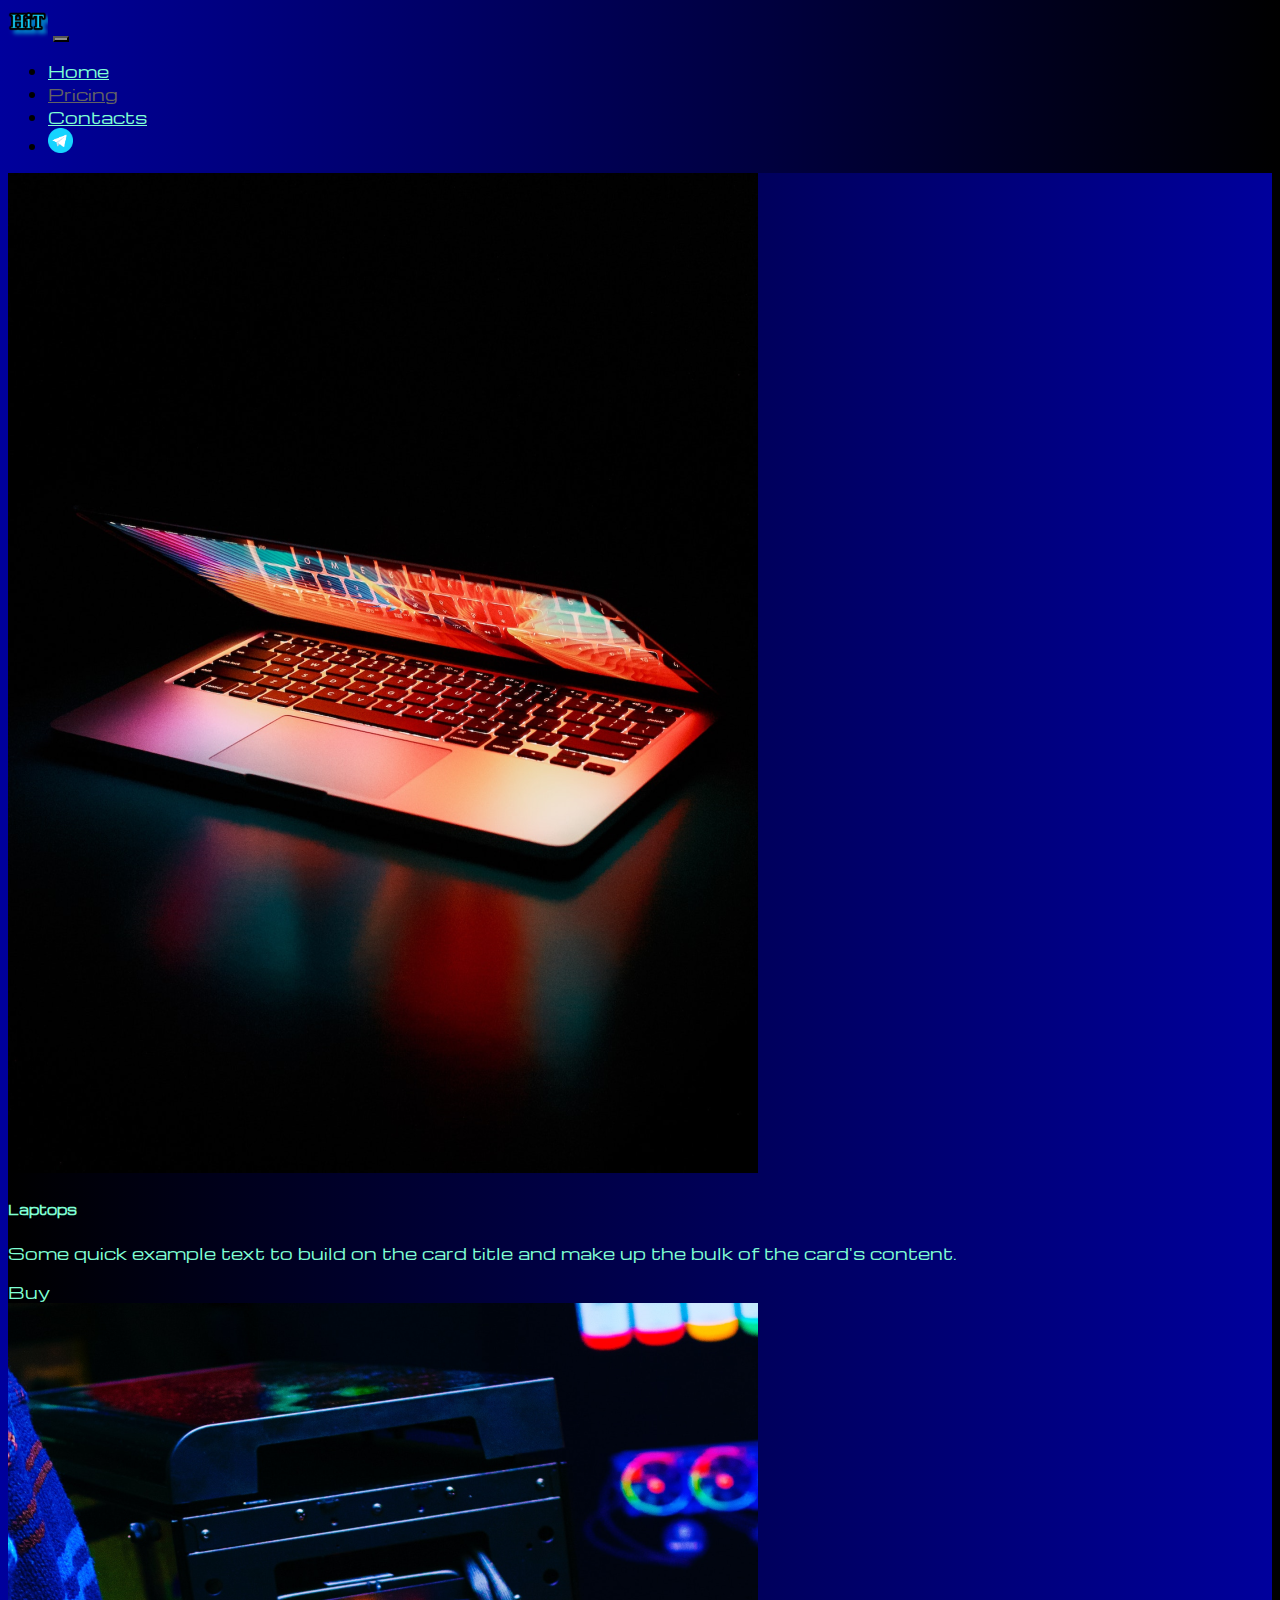
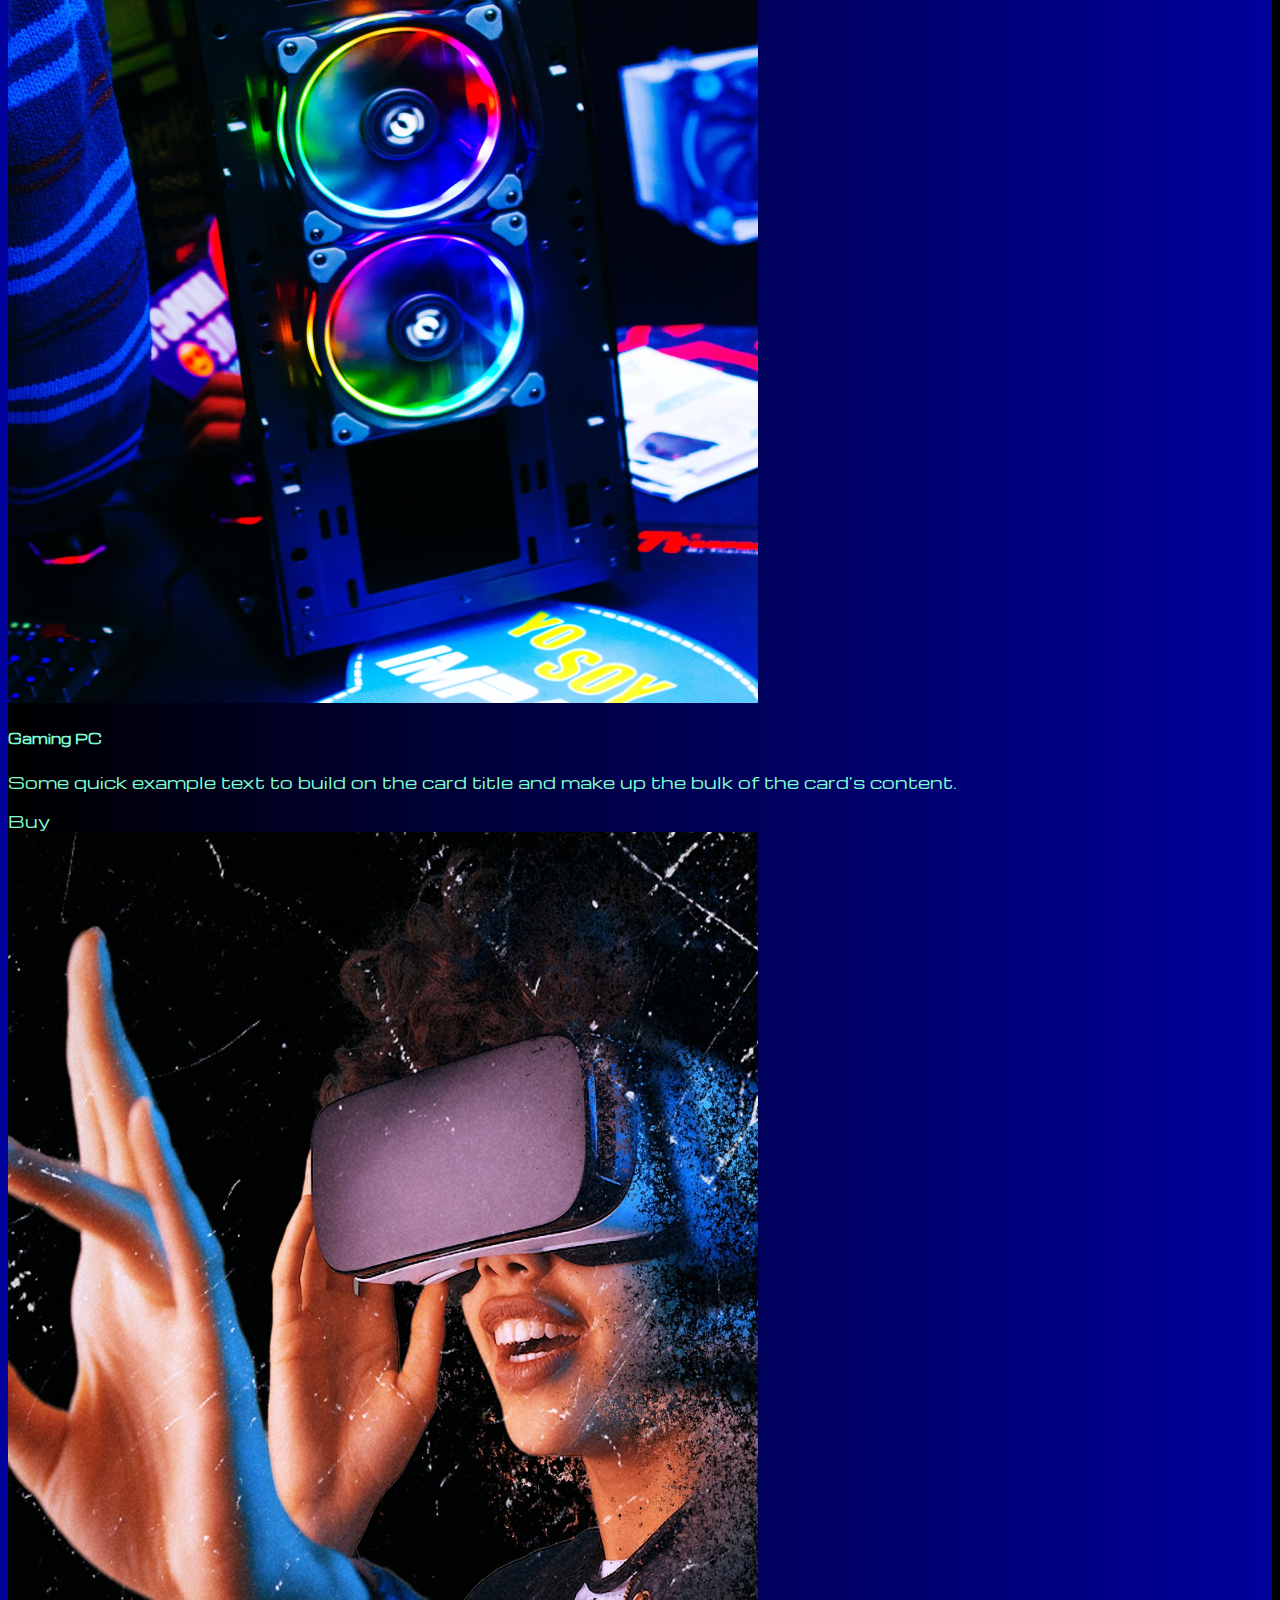
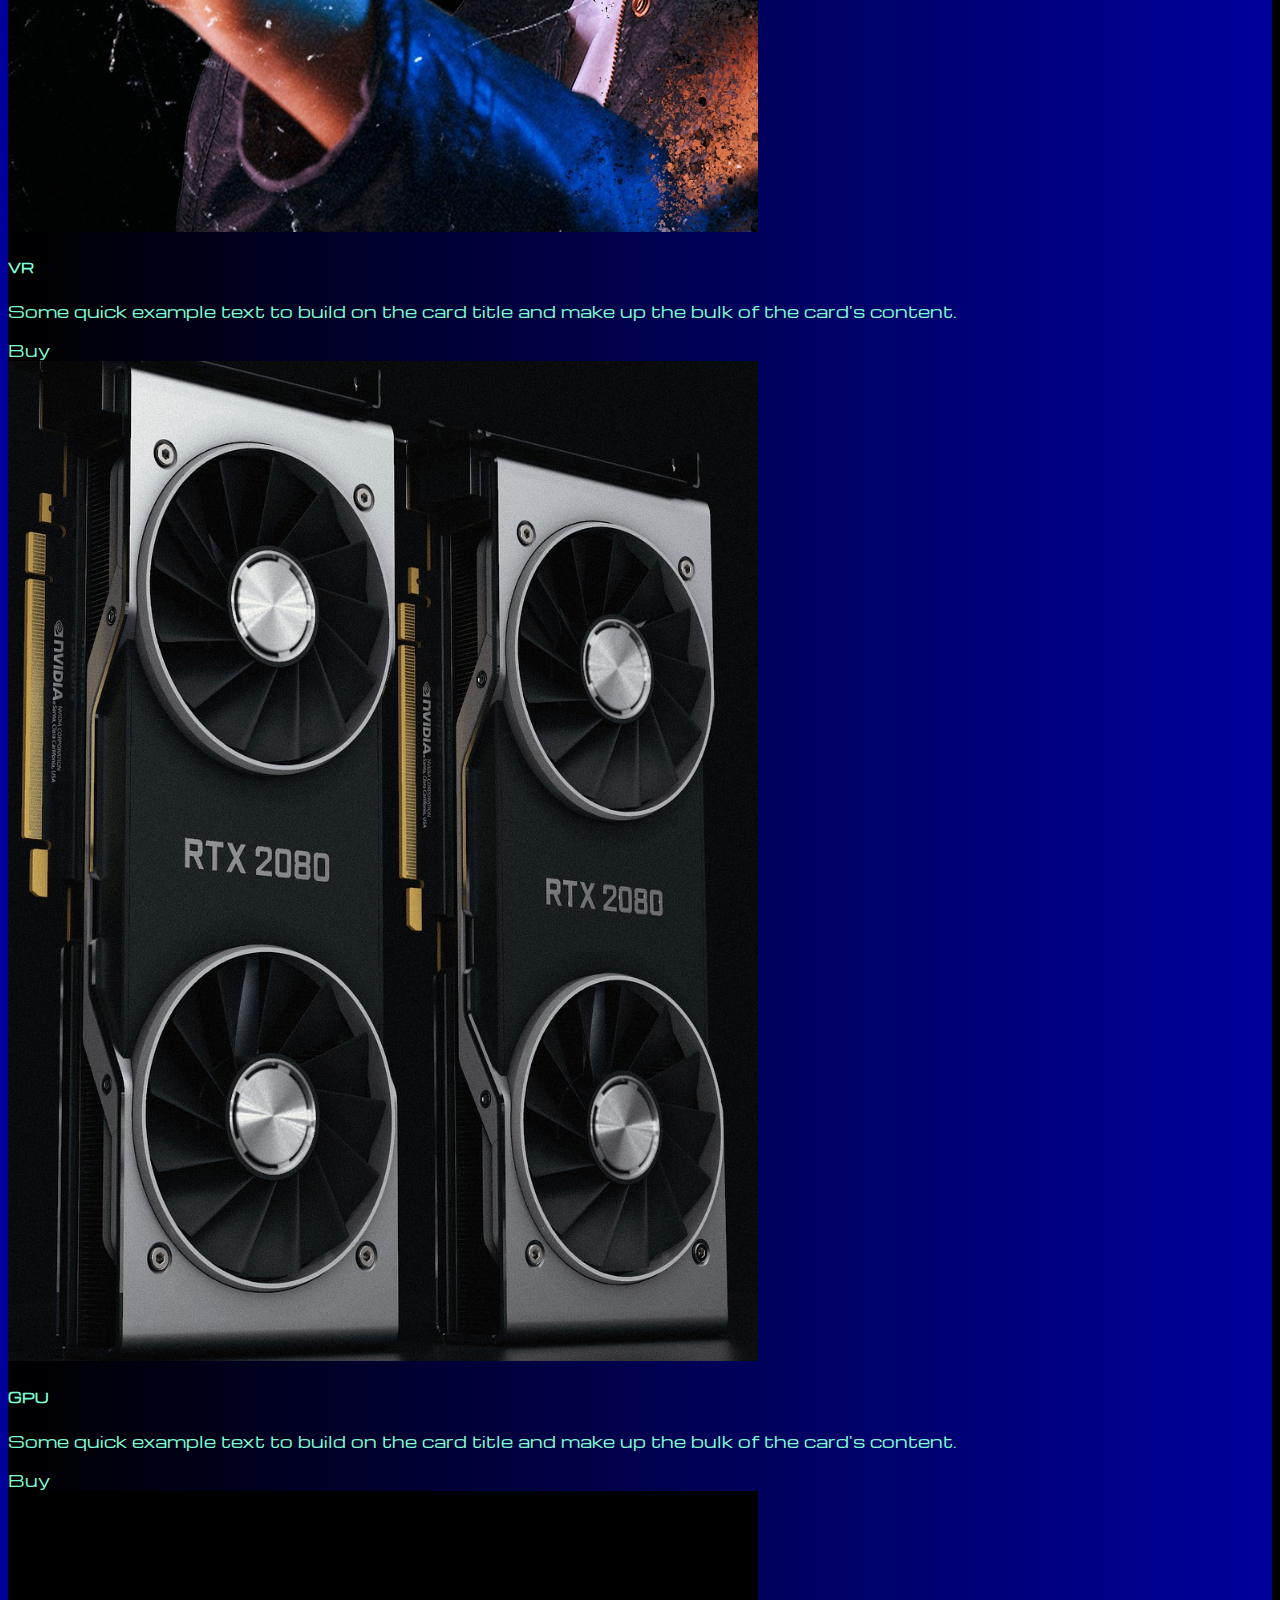
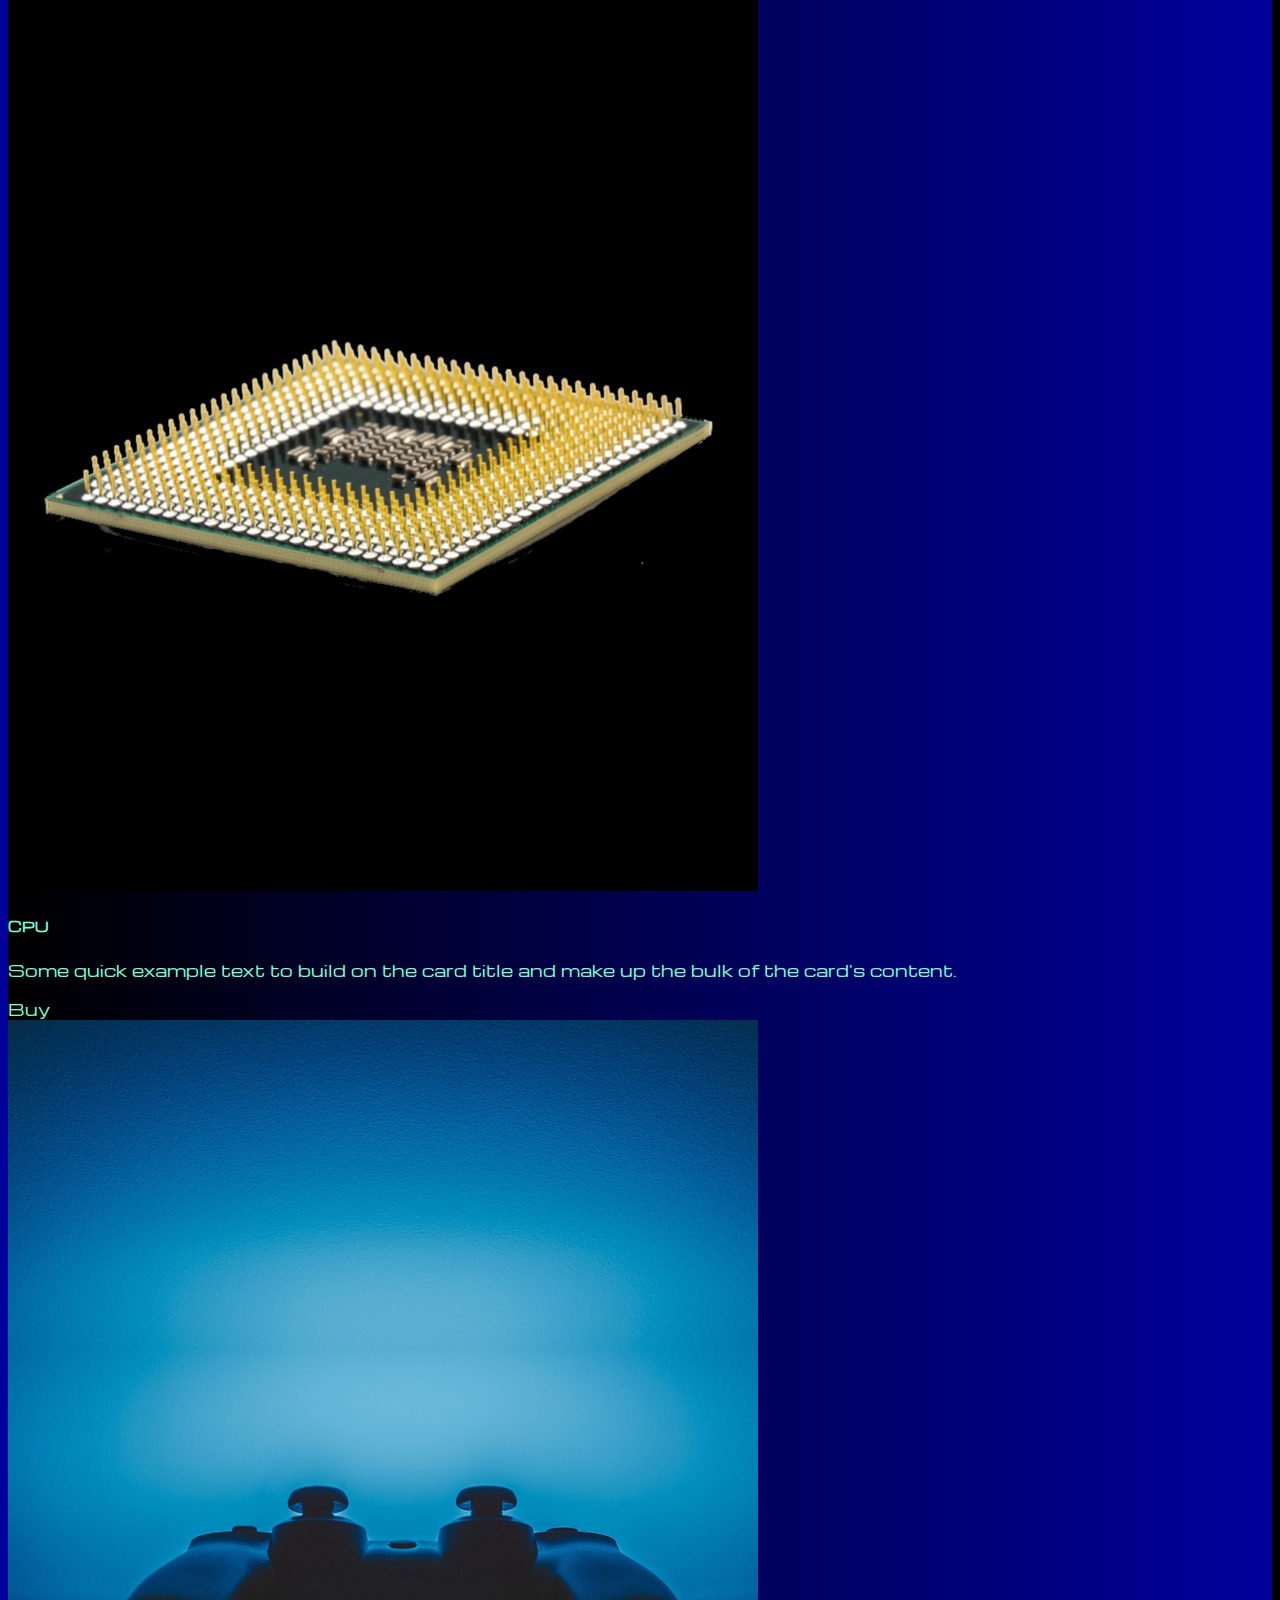
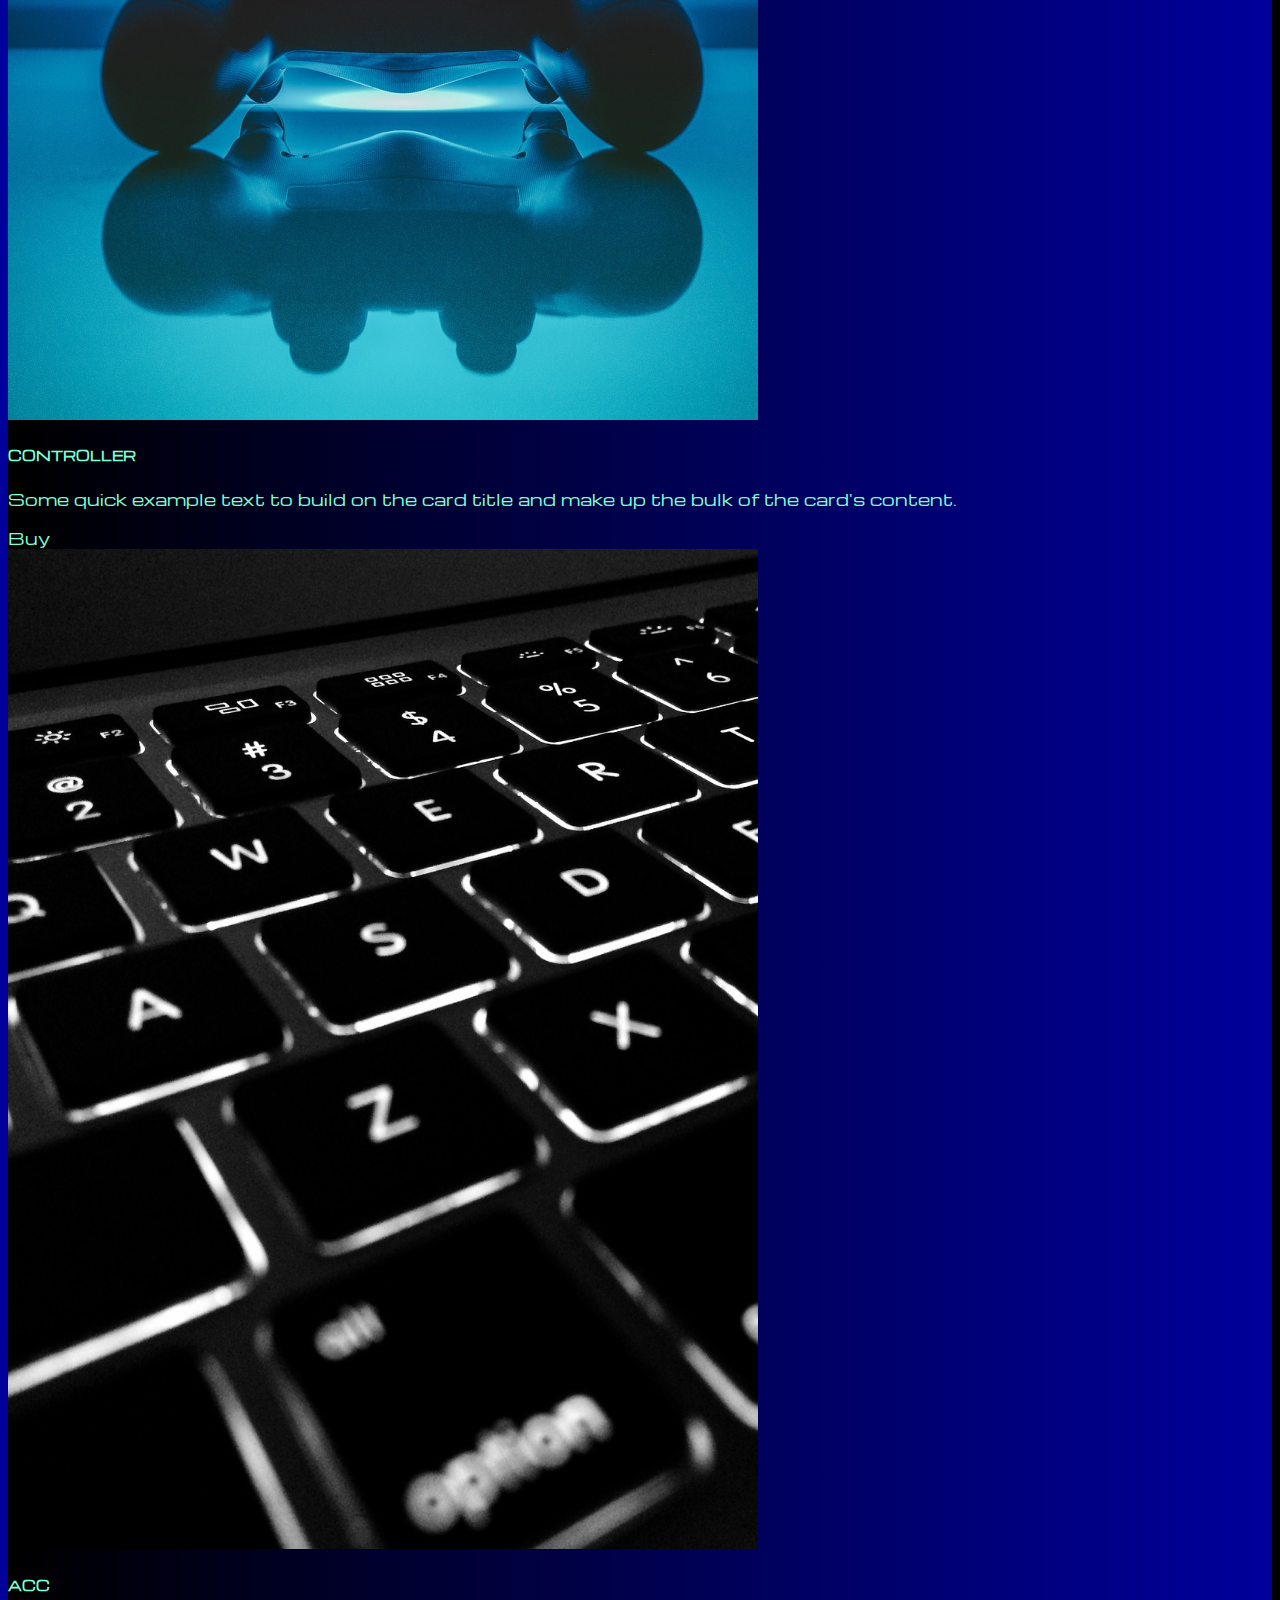
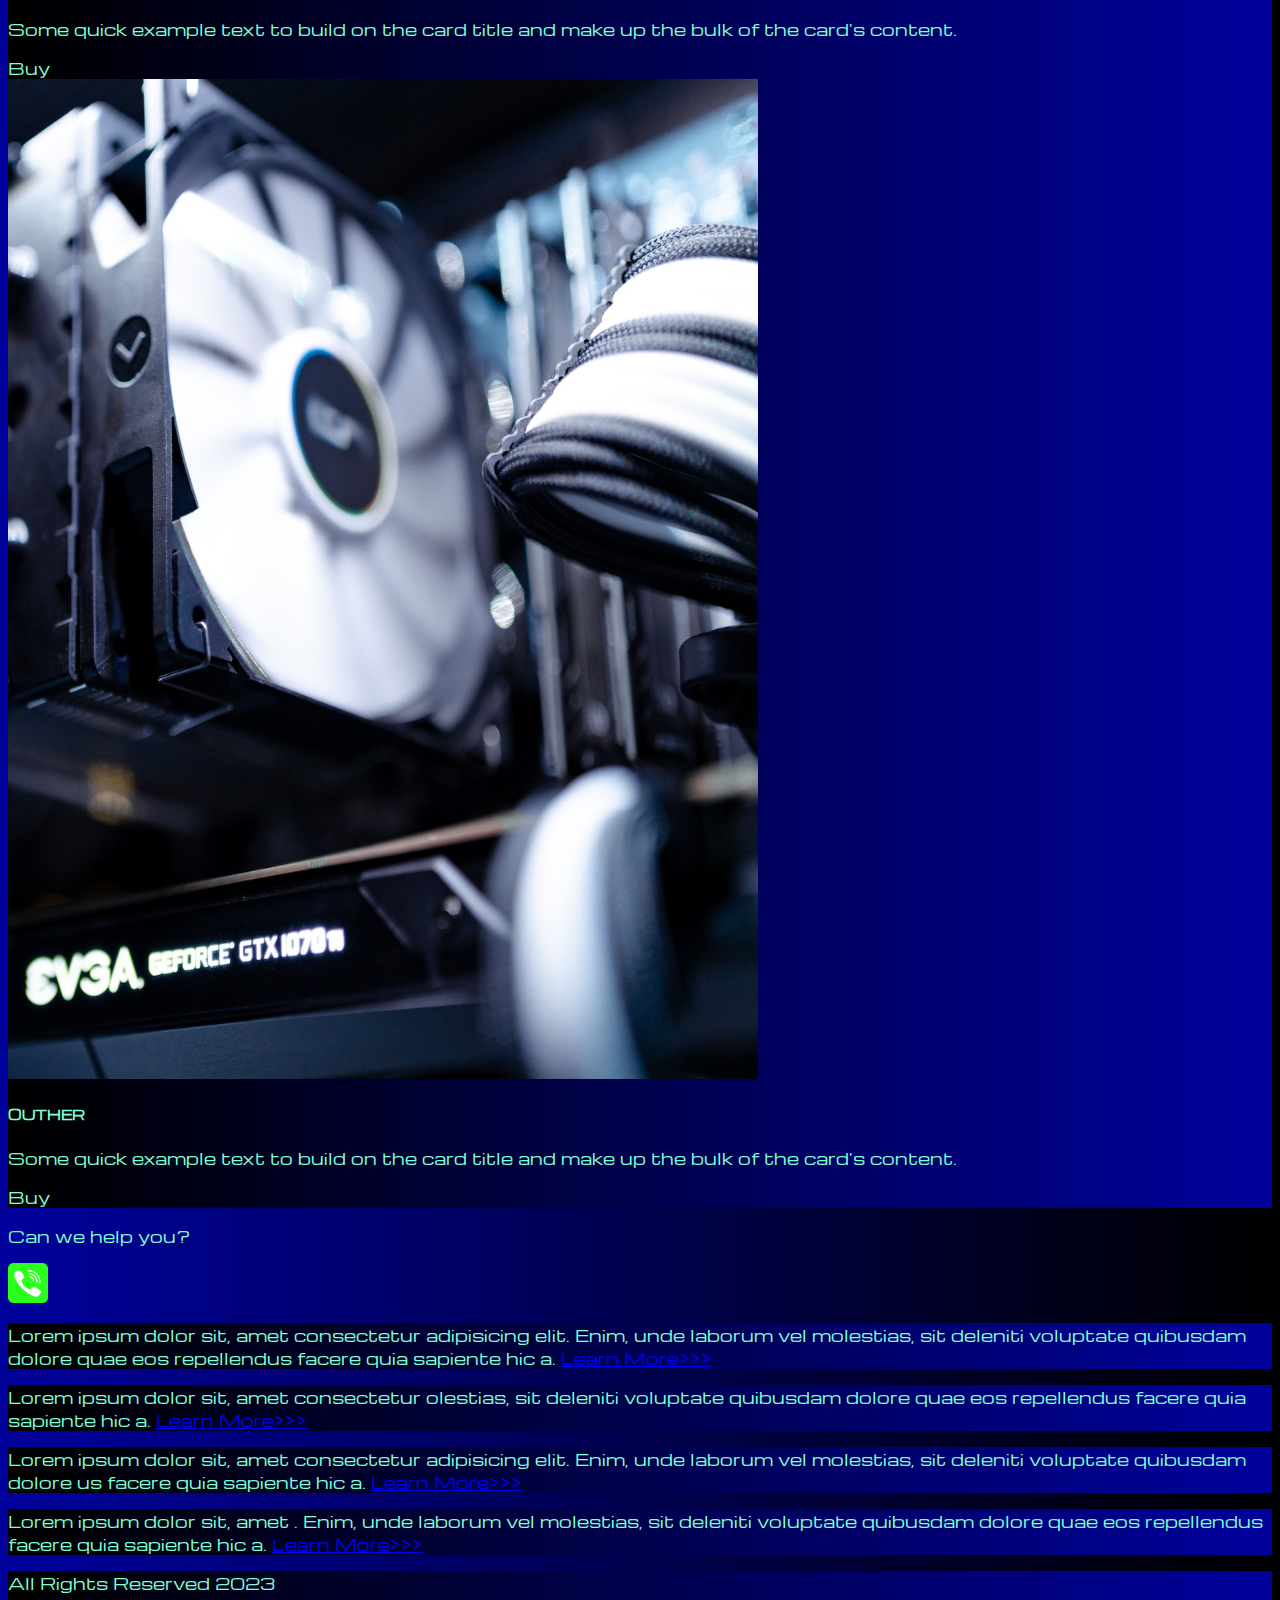
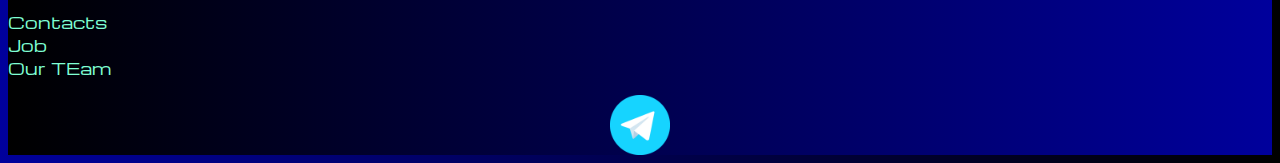
<file: pricing.html>
<!DOCTYPE html>
<html lang="en">

<head>
  <meta charset="UTF-8">
  <meta name="viewport" content="width=device-width, initial-scale=1.0">
  <link href="https://cdn.jsdelivr.net/npm/bootstrap@5.0.2/dist/css/bootstrap.min.css" rel="stylesheet"
    integrity="sha384-EVSTQN3/azprG1Anm3QDgpJLIm9Nao0Yz1ztcQTwFspd3yD65VohhpuuCOmLASjC" crossorigin="anonymous">
  <link rel="stylesheet" href="source/styles/mycss.css">
  <link rel="apple-touch-icon" sizes="180x180" href="source/files/zxcqwe/apple-touch-icon.png">
  <link rel="icon" type="image/png" sizes="32x32" href="source/files/zxcqwe/favicon-32x32.png">
  <link rel="icon" type="image/png" sizes="16x16" href="source/files/zxcqwe/favicon-16x16.png">
  <link rel="manifest" href="source/files/zxcqwe/site.webmanifest">
  <title>Aboba</title>
</head>

<body>
  <header>
    <nav class="navbar navbar-expand-lg navbar-light bg-dark">
      <div class="container-fluid">
        <a class="navbar-brand" href="/"><img src="source/files/logo.png" alt="..."></a>

        <button class="navbar-toggler" type="button" data-bs-toggle="collapse" data-bs-target="#navbarNav"
          aria-controls="navbarNav" aria-expanded="false" aria-label="Toggle navigation">
          <span class="navbar-toggler-icon"></span>
        </button>
        <div class="collapse navbar-collapse" id="navbarNav">
          <ul class="navbar-nav">
            <li class="nav-item">
              <a class="nav-link" aria-current="page" href="/">Home</a>
            </li>
            <li class="nav-item">
              <a class="nav-link active" href="pricing.html">Pricing</a>
            </li>
            <li class="nav-item">
              <a class="nav-link" href="pricing.html">Contacts</a>
          </li>
          <li class="nav-item">
              <a class="nav-link" href="pricing.html">
                  <img style="width: 25px;" src="source/files/tg.png" alt="...">
              </a>
          </li>
          </ul>
        </div>
      </div>
    </nav>
  </header>

  <section>
    <div class="container-fluid mt-4">
      <div class="row">
        <div class="col-lg-1">
        </div>

        <div class="col-lg-8 col-md-12">
          <div class="row">
            <div class="col-lg-4 col-md-6 mt-4">
              <div class="card">
                <a href="#"><img src="source/images/laptop.png" class="card-img-top" alt="Laptop"></a>
                <div class="card-body">
                  <h5 class="card-title"><a href="#">Laptops</a></h5>
                  <p class="card-text"><a href="#">
                    Some quick example text to build on the card title and make up the bulk of the
                      card's
                      content.
                  </a></p>
                  <a href="#" class="btn btn-primary">Buy</a>
                </div>
              </div>
            </div>
            <div class="col-lg-4 col-md-6 mt-4">
              <div class="card">
                <img src="source/images/gaming pc.png" class="card-img-top" alt="Gaming PC">
                <div class="card-body">
                  <h5 class="card-title">Gaming PC</h5>
                  <p class="card-text">Some quick example text to build on the card title and make up the bulk of the
                    card's
                    content.</p>
                  <a href="#" class="btn btn-primary">Buy</a>
                </div>
              </div>
            </div>
            <div class="col-lg-4 col-md-6 mt-4">
              <div class="card">
                <img src="source/images/vr.png" class="card-img-top" alt="VR">
                <div class="card-body">
                  <h5 class="card-title">VR</h5>
                  <p class="card-text">Some quick example text to build on the card title and make up the bulk of the
                    card's
                    content.</p>
                  <a href="#" class="btn btn-primary">Buy</a>
                </div>
              </div>
            </div>

            <div class="col-lg-4 col-md-6 mt-4">
              <div class="card">
                <img src="source/images/gpu.png" class="card-img-top" alt="GPU">
                <div class="card-body">
                  <h5 class="card-title">GPU</h5>
                  <p class="card-text">Some quick example text to build on the card title and make up the bulk of the
                    card's
                    content.</p>
                  <a href="#" class="btn btn-primary">Buy</a>
                </div>
              </div>
            </div>

            <div class="col-lg-4 col-md-6 mt-4">
              <div class="card">
                <img src="source/images/cpu.png " class="card-img-top" alt="CPU">
                <div class="card-body">
                  <h5 class="card-title">CPU</h5>
                  <p class="card-text">Some quick example text to build on the card title and make up the bulk of the
                    card's
                    content.</p>
                  <a href="#" class="btn btn-primary">Buy</a>
                </div>
              </div>
            </div>
            <div class="col-lg-4 col-md-6 mt-4">
              <div class="card">
                <img src="source/images/controller.png" class="card-img-top" alt="CONTROLLER">
                <div class="card-body">
                  <h5 class="card-title">CONTROLLER</h5>
                  <p class="card-text">Some quick example text to build on the card title and make up the bulk of the
                    card's
                    content.</p>
                  <a href="#" class="btn btn-primary">Buy</a>
                </div>
              </div>
            </div>
            <div class="col-lg-4 col-md-6 mt-4">
              <div class="card">
                <img src="source/images/acc.png" class="card-img-top" alt="ACC">
                <div class="card-body">
                  <h5 class="card-title">ACC</h5>
                  <p class="card-text">Some quick example text to build on the card title and make up the bulk of the
                    card's
                    content.</p>
                  <a href="#" class="btn btn-primary">Buy</a>
                </div>
              </div>
            </div>
            <div class="col-lg-4 col-md-6 mt-4">
              <div class="card">
                <img src="source/images/other.png" class="card-img-top" alt="OUTHER">
                <div class="card-body">
                  <h5 class="card-title">OUTHER</h5>
                  <p class="card-text">Some quick example text to build on the card title and make up the bulk of the
                    card's
                    content.</p>
                  <a href="#" class="btn btn-primary">Buy</a>
                </div>
              </div>
            </div>
          </div>
        </div>
      </div>
    <div class="col-lg-12 col-md-12 text-center mt-4">
        <p>Can we help you?</p>
    </div>
    <div class="col-lg-12 col-md-12 text-center">
        <img class="call-anim" style="width: 40px;" src="source/files/phone.png" alt="...">
    </div>

       <div class="col-lg-3 col-md-12">
          <div class="row px">
            <div class="col-lg-12 sidebar my-4">
              <p>Lorem ipsum dolor sit, amet consectetur adipisicing elit. Enim, unde laborum vel molestias, sit deleniti voluptate quibusdam dolore quae eos repellendus facere quia sapiente hic a. <a href="#">Learn More>>></a></p>
            </div>
            <div class="col-lg-12 sidebar my-4">
              <p>Lorem ipsum dolor sit, amet consectetur olestias, sit deleniti voluptate quibusdam dolore quae eos repellendus facere quia sapiente hic a. <a href="#">Learn More>>></a></p>
            </div>
            <div class="col-lg-12 sidebar my-4">
              <p>Lorem ipsum dolor sit, amet consectetur adipisicing elit. Enim, unde laborum vel molestias, sit deleniti voluptate quibusdam dolore us facere quia sapiente hic a. <a href="#">Learn More>>></a></p>
            </div>
            <div class="col-lg-12 sidebar my-4">
              <p>Lorem ipsum dolor sit, amet . Enim, unde laborum vel molestias, sit deleniti voluptate quibusdam dolore quae eos repellendus facere quia sapiente hic a. <a href="#">Learn More>>></a></p>
            </div>
          </div>
        </div>

    </div>
  </section>

  <footer class="mt-4">
    <div class="container-fluid">
        <div class="row">
            <div class="col-lg-4 col-md-12 footer-text text-center">
                <p>All Rights Reserved 2023</p>
            </div>

            <div class="col-lg-4 col-md-12 footer-text text-center">
                <p>Contacts <br>Job<br>Our TEam</p>
            </div>

            <div class="col-lg-4 col-md-12 media-links">
                <img style="width: 60px;" src="source/files/tg.png" alt="...">
            </div>
        </div>
    </div>
</footer>



  <script src="https://cdn.jsdelivr.net/npm/bootstrap@5.0.2/dist/js/bootstrap.bundle.min.js"
    integrity="sha384-MrcW6ZMFYlzcLA8Nl+NtUVF0sA7MsXsP1UyJoMp4YLEuNSfAP+JcXn/tWtIaxVXM"
    crossorigin="anonymous"></script>
</body>

</html>
</file>
<file: source/styles/mycss.css>
@import url('https://fonts.googleapis.com/css?family=Michroma&display=swap');

body {
    font-family: Michroma, serif;
    background: linear-gradient(90deg, #00009c 0%, #000000 100%);
}

p {
    color: aquamarine;
}

.navbar-light .navbar-nav .nav-link {
    color: aquamarine;
}

.navbar-light .navbar-nav .nav-link.active {
    color: rgb(99, 99, 99);
}

.navbar-brand img {
    width: 40px;
}

.navbar-toggler {
    background-color: rgb(143, 142, 142);
}

.sidebar {
    color: aquamarine;
    background: linear-gradient(270deg, #00009c 0%, #000000 100%);
}

.card {
    background: linear-gradient(270deg, #00009c 0%, #000000 100%);
    color: aquamarine;
}

.card a {
    text-decoration: none;
    color: aquamarine;
}

.slide-text,
.footer-text {
    color: aquamarine;
    margin: auto auto;
}

footer,
.btn-outline-primary {

    background: linear-gradient(270deg, #00009c 0%, #000000 100%);
}

.media-links {
    display: flex;
    justify-content: center;
    align-items: center;
}

.call-anim {
    animation: call 2s ease 0s infinite normal forwards;
}

@keyframes call {
	0%,
	100% {
		transform: translateX(0%);
		transform-origin: 50% 50%;
	}

	15% {
		transform: translateX(-30px) rotate(-6deg);
	}

	30% {
		transform: translateX(15px) rotate(6deg);
	}

	45% {
		transform: translateX(-15px) rotate(-3.6deg);
	}

	60% {
		transform: translateX(9px) rotate(2.4deg);
	}

	75% {
		transform: translateX(-6px) rotate(-1.2deg);
	}
}

@media (max-width: 755px) {
    .carousel-indicators {
        display: none;
    }
}
</file>
